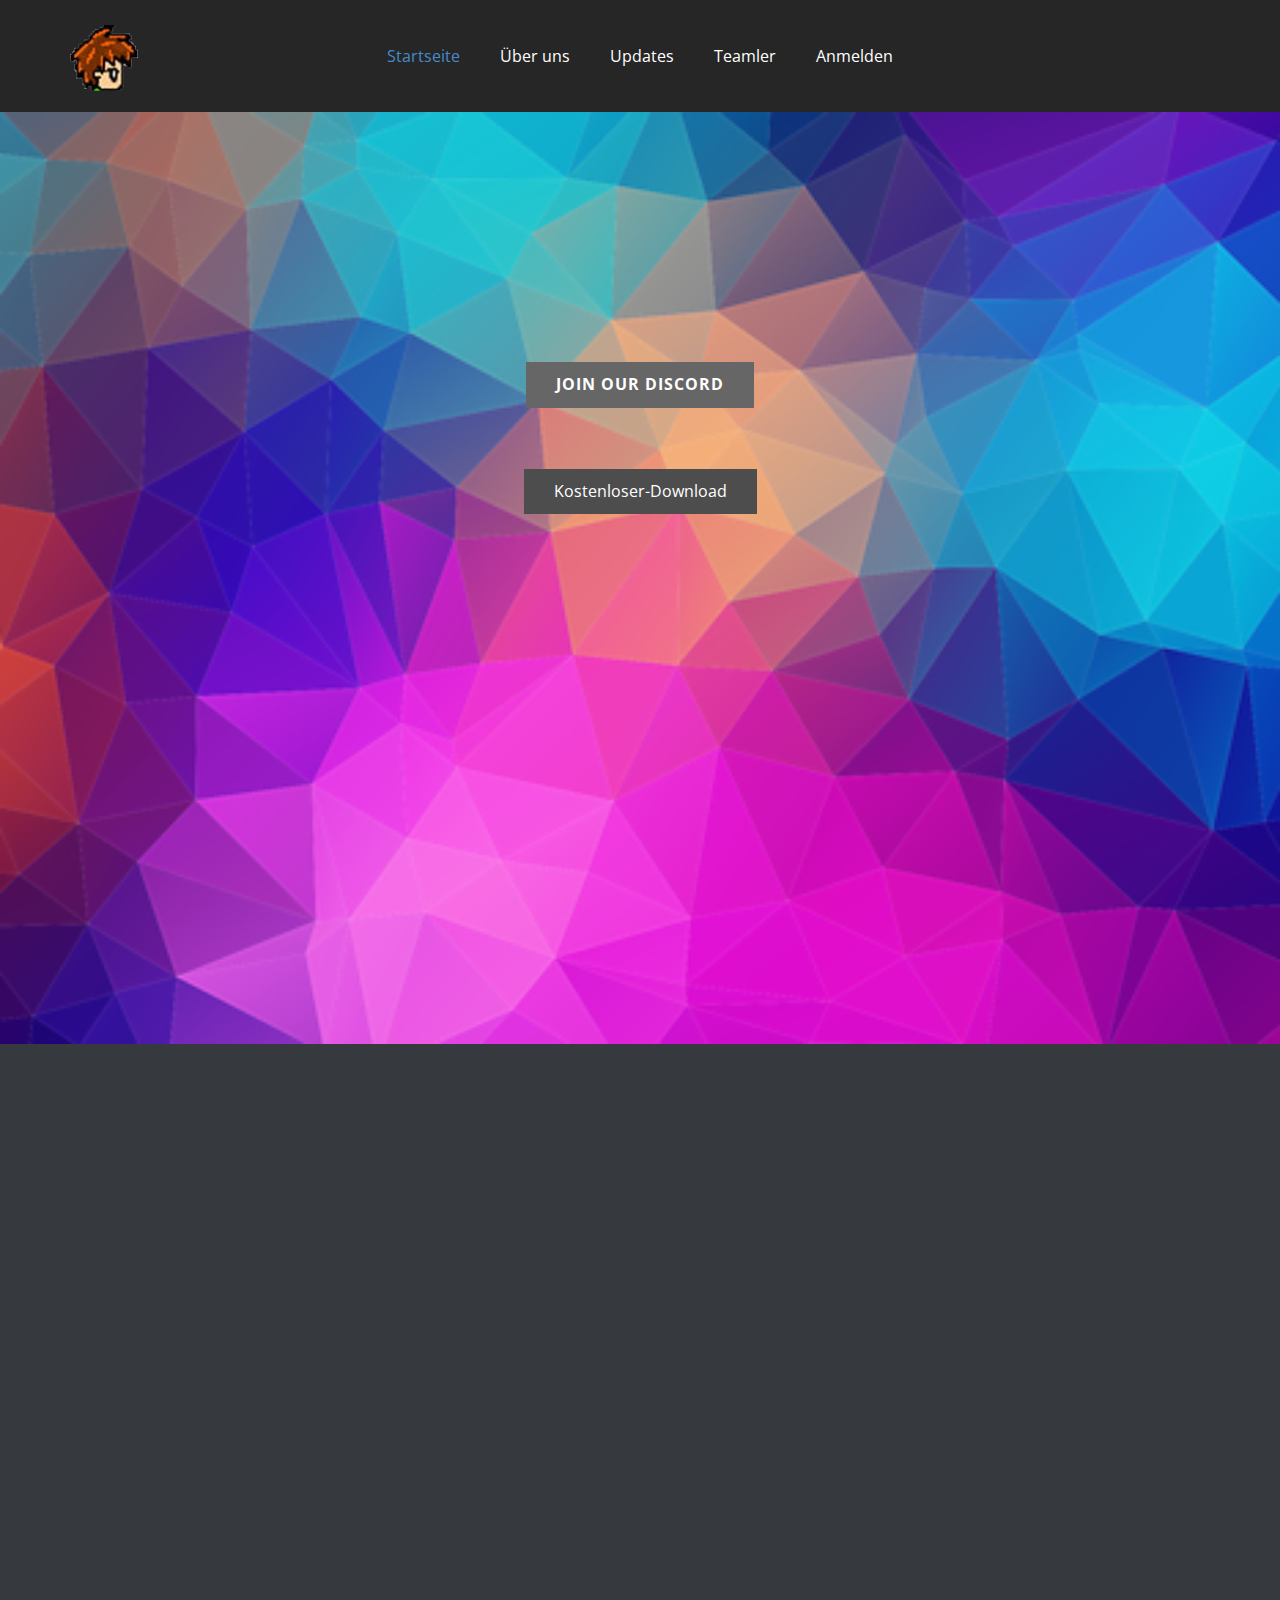
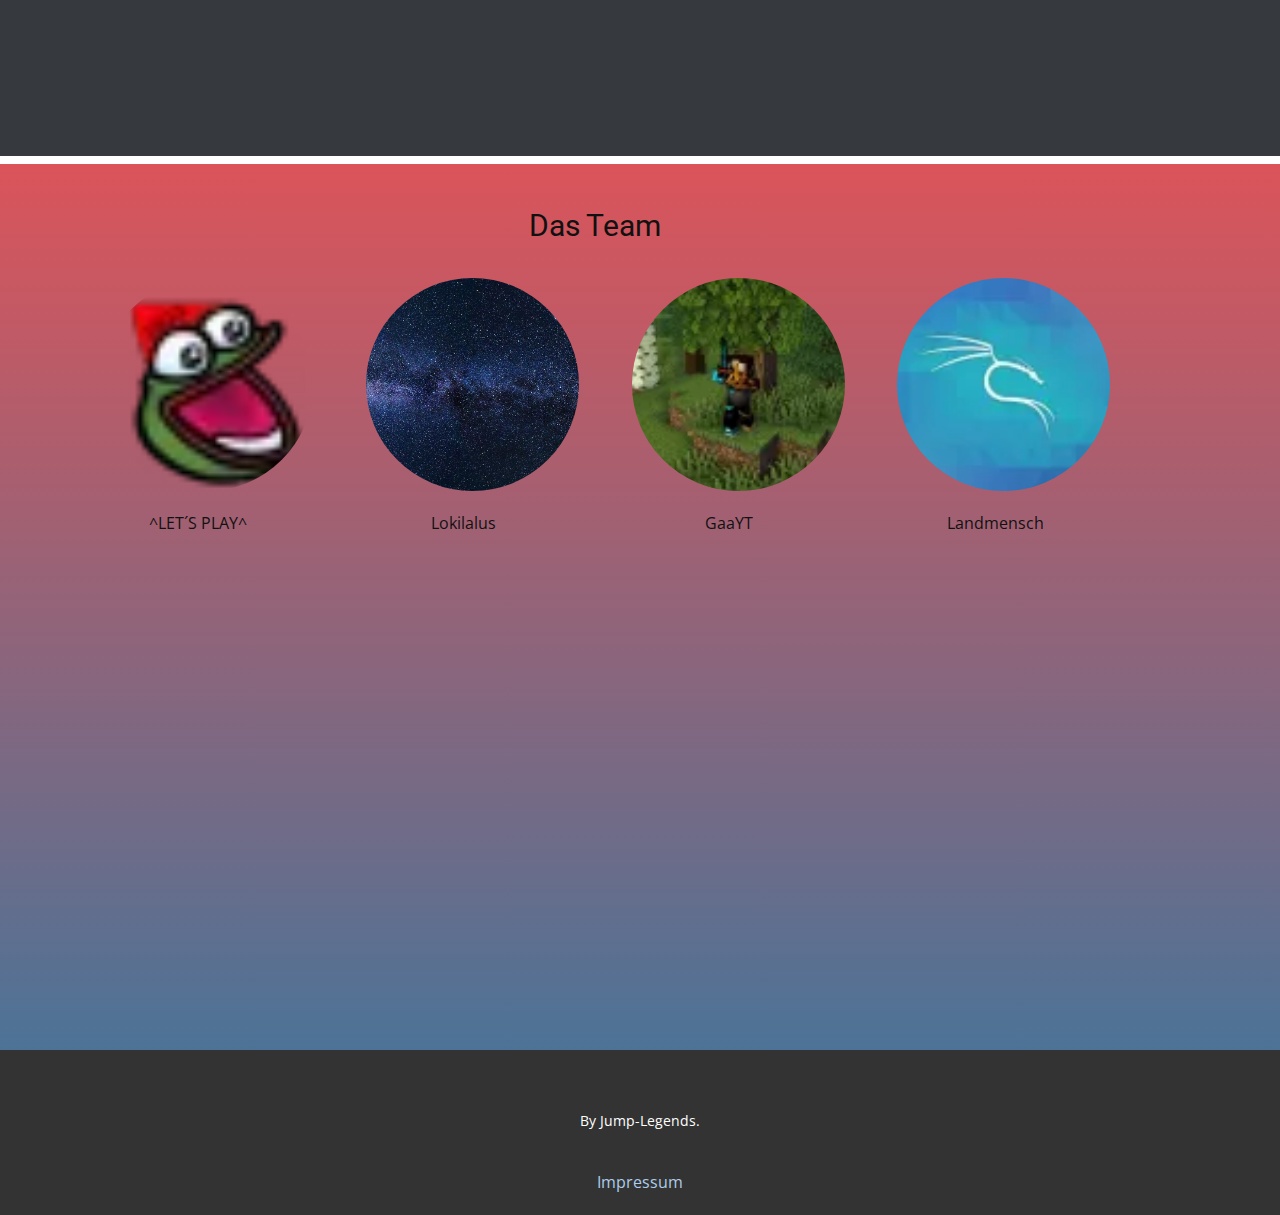
<file: index.html>
<!DOCTYPE html>
<html style="font-size: 16px;" lang="de"><head>
	
	<script async src="https://pagead2.googlesyndication.com/pagead/js/adsbygoogle.js?client=ca-pub-2986010281940398"
     crossorigin="anonymous"></script>
	
    <meta name="viewport" content="width=device-width, initial-scale=1.0">
    <meta charset="utf-8">
    <meta name="keywords" content="">
    <meta name="description" content="">
    <title>Startseite</title>
    <link rel="stylesheet" href="jump-main.css" media="screen">
<link rel="stylesheet" href="Startseite.css" media="screen">
    <script class="u-script" type="text/javascript" src="jquery.js" defer=""></script>
    <script class="u-script" type="text/javascript" src="jump-main.js" defer=""></script>
    <link rel="icon" href="images/favicon.ico">
    <link id="u-theme-google-font" rel="stylesheet" href="https://fonts.googleapis.com/css?family=Roboto:100,100i,300,300i,400,400i,500,500i,700,700i,900,900i|Open+Sans:300,300i,400,400i,500,500i,600,600i,700,700i,800,800i">
    
    
    
    <script type="application/ld+json">{
		"@context": "http://schema.org",
		"@type": "Organization",
		"name": "Jump Legends",
		"logo": "images/favicon.ico?rand=3624"
}</script>
    <meta name="theme-color" content="#478ac9">
    <meta property="og:title" content="Startseite">
    <meta property="og:description" content="">
    <meta property="og:type" content="Jump legends Webseite">
	
  </head>
  <body data-home-page="index.html" data-home-page-title="Startseite" class="u-body u-xl-mode" data-lang="de"><header class="u-clearfix u-custom-color-1 u-header u-header" id="sec-3378"><div class="u-clearfix u-sheet u-sheet-1">
        <a href="index.html" data-page-id="7498721" class="u-image u-logo u-image-1" data-image-width="66" data-image-height="66" title="Startseite">
          <img src="images/favicon.ico?rand=3624" class="u-logo-image u-logo-image-1">
        </a>
        <nav class="u-menu u-menu-one-level u-offcanvas u-menu-1">
          <div class="menu-collapse" style="font-size: 1rem; letter-spacing: 0px;">
            <a class="u-button-style u-custom-left-right-menu-spacing u-custom-padding-bottom u-custom-top-bottom-menu-spacing u-nav-link u-text-active-palette-1-base u-text-hover-palette-2-base" href="#">
              <svg class="u-svg-link" viewBox="0 0 24 24"><use xmlns:xlink="http://www.w3.org/1999/xlink" xlink:href="#menu-hamburger"></use></svg>
              <svg class="u-svg-content" version="1.1" id="menu-hamburger" viewBox="0 0 16 16" x="0px" y="0px" xmlns:xlink="http://www.w3.org/1999/xlink" xmlns="http://www.w3.org/2000/svg"><g><rect y="1" width="16" height="2"></rect><rect y="7" width="16" height="2"></rect><rect y="13" width="16" height="2"></rect>
</g></svg>
            </a>
          </div>
          <div class="u-custom-menu u-nav-container">
            <ul class="u-nav u-unstyled u-nav-1"><li class="u-nav-item"><a class="u-button-style u-nav-link u-text-active-palette-1-base u-text-hover-palette-2-base" href="index.html" style="padding: 10px 20px;">Startseite</a>
</li><li class="u-nav-item"><a class="u-button-style u-nav-link u-text-active-palette-1-base u-text-hover-palette-2-base" href="Über-uns.html" style="padding: 10px 20px;">Über uns</a>
</li><li class="u-nav-item"><a class="u-button-style u-nav-link u-text-active-palette-1-base u-text-hover-palette-2-base" href="Updates.html" style="padding: 10px 20px;">Updates</a>
</li><li class="u-nav-item"><a class="u-button-style u-nav-link u-text-active-palette-1-base u-text-hover-palette-2-base" href="Teamler-OF-The-Month.html" target="_blank" style="padding: 10px 20px;">Teamler</a>
</li><li class="u-nav-item"><a class="u-button-style u-nav-link u-text-active-palette-1-base u-text-hover-palette-2-base" href="download.html" target="_blank" style="padding: 10px 20px;">Anmelden</a>
		    </a>

</li></ul>
          </div>
          <div class="u-custom-menu u-nav-container-collapse">
            <div class="u-black u-container-style u-inner-container-layout u-opacity u-opacity-95 u-sidenav">
              <div class="u-inner-container-layout u-sidenav-overflow">
                <div class="u-menu-close"></div>
                <ul class="u-align-center u-nav u-popupmenu-items u-unstyled u-nav-2"><li class="u-nav-item"><a class="u-button-style u-nav-link" href="index.html">Startseite</a>
</li><li class="u-nav-item"><a class="u-button-style u-nav-link" href="Über-uns.html">Über uns</a>
</li><li class="u-nav-item"><a class="u-button-style u-nav-link" href="Updates.html">Updates</a>
</li><li class="u-nav-item"><a class="u-button-style u-nav-link" href="Teamler-OF-The-Month.html" target="_blank">Teamler</a>
</li><li class="u-nav-item"><a class="u-button-style u-nav-link" href="download.html" target="_blank">Anmelden</a>

</li></ul>
              </div>
            </div>
            <div class="u-black u-menu-overlay u-opacity u-opacity-70"></div>
          </div>
        </nav>
      </div></header>
    <section class="u-clearfix u-image u-section-1" id="sec-989c" data-image-width="605" data-image-height="340">
      <div class="u-clearfix u-sheet u-sheet-1">
        <a href="https://dsc.gg/jmplegends" data-page-id="73498723" class="u-border-none u-btn u-button-style u-grey-60 u-hover-grey-80 u-btn-1">Join our Discord</a>
        <a href="download.html" class="u-border-none u-btn u-button-style u-grey-70 u-hover-grey-80 u-btn-2">Kostenloser-Download</a>
        
      </div>
    </section>
	  <script async src="https://pagead2.googlesyndication.com/pagead/js/adsbygoogle.js?client=ca-pub-2986010281940398"
     crossorigin="anonymous"></script>
<!-- Unit ad Square -->
<ins class="adsbygoogle"
     style="display:block"
     data-ad-client="ca-pub-2986010281940398"
     data-ad-slot="8906399291"
     data-ad-format="auto"
     data-full-width-responsive="true"></ins>
<script>
     (adsbygoogle = window.adsbygoogle || []).push({});
</script>

	  
	  
	  
	  <iframe id='kofiframe' src='https://ko-fi.com/jumplegends/?hidefeed=true&widget=true&embed=true&preview=true' style='border:none;width:100%;padding:4px;background:#36393e;' height='712' title='jumplegends'></iframe>
    <section class="u-align-center u-clearfix u-gradient u-section-2" id="sec-dfe3">
      <div class="u-clearfix u-sheet u-sheet-1">
        <h3 class="u-align-center u-text u-text-default u-text-1">Das Team<span style="font-size: 3rem;">
            <span style="font-weight: 700;"></span>
          </span>
        </h3>
        <div class="u-list u-list-1">
          <div class="u-repeater u-repeater-1">
            
            <div class="u-align-center u-container-style u-list-item u-repeater-item">
              <div class="u-container-layout u-similar-container u-valign-top u-container-layout-2">
                <div alt="" class="u-image u-image-circle u-image-2" src="" data-image-width="150" data-image-height="150"></div>
                <p class="u-text u-text-3">^LET´S PLAY^</p>
              </div>
            </div>
            <div class="u-align-center u-container-style u-list-item u-repeater-item">
              <div class="u-container-layout u-similar-container u-valign-top u-container-layout-4">
                <div alt="" class="u-image u-image-circle u-image-4" src="" data-image-width="1280" data-image-height="720"></div>
                <p class="u-text u-text-5">Lokilalus</p>
              </div>
            </div>
            <div class="u-align-center u-container-style u-list-item u-repeater-item">
              <div class="u-container-layout u-similar-container u-valign-top u-container-layout-1">
                <div alt="" class="u-image u-image-circle u-image-1" src="" data-image-width="150" data-image-height="150"></div>
                <p class="u-text u-text-2">GaaYT</p>
              </div>
            </div>
            <div class="u-align-center u-container-style u-list-item u-repeater-item">
              <div class="u-container-layout u-similar-container u-valign-top u-container-layout-5">
                <div alt="" class="u-image u-image-circle u-image-5" src="" data-image-width="150" data-image-height="150"></div>
                <p class="u-text u-text-6">Landmensch</p>
              </div>
            </div>
          </div>
        </div>
      </div>
    </section>
    
    
    <footer class="u-align-center u-clearfix u-footer u-grey-80 u-footer" id="sec-c79b"><div class="u-clearfix u-sheet u-sheet-1">
	<script type='text/javascript' src='https://storage.ko-fi.com/cdn/widget/Widget_2.js'></script><script type='text/javascript'>kofiwidget2.init('Unterstütze uns mit Ko-Fi', '#29abe0', 'U7U6ELQFU');kofiwidget2.draw();</script> 
        <p class="u-small-text u-text u-text-variant u-text-1">By Jump-Legends.</p>
        <p class="center"><a href="impressum.html">Impressum</a></p>
<style>
    .center{
        display: flex;
        justify-content: center;
    }
	body {
    padding-top: 0;
    background-color: #262626;
    color: #262626;
}
</style>
      </div></footer>

  
</body>
	


</html>
</file>
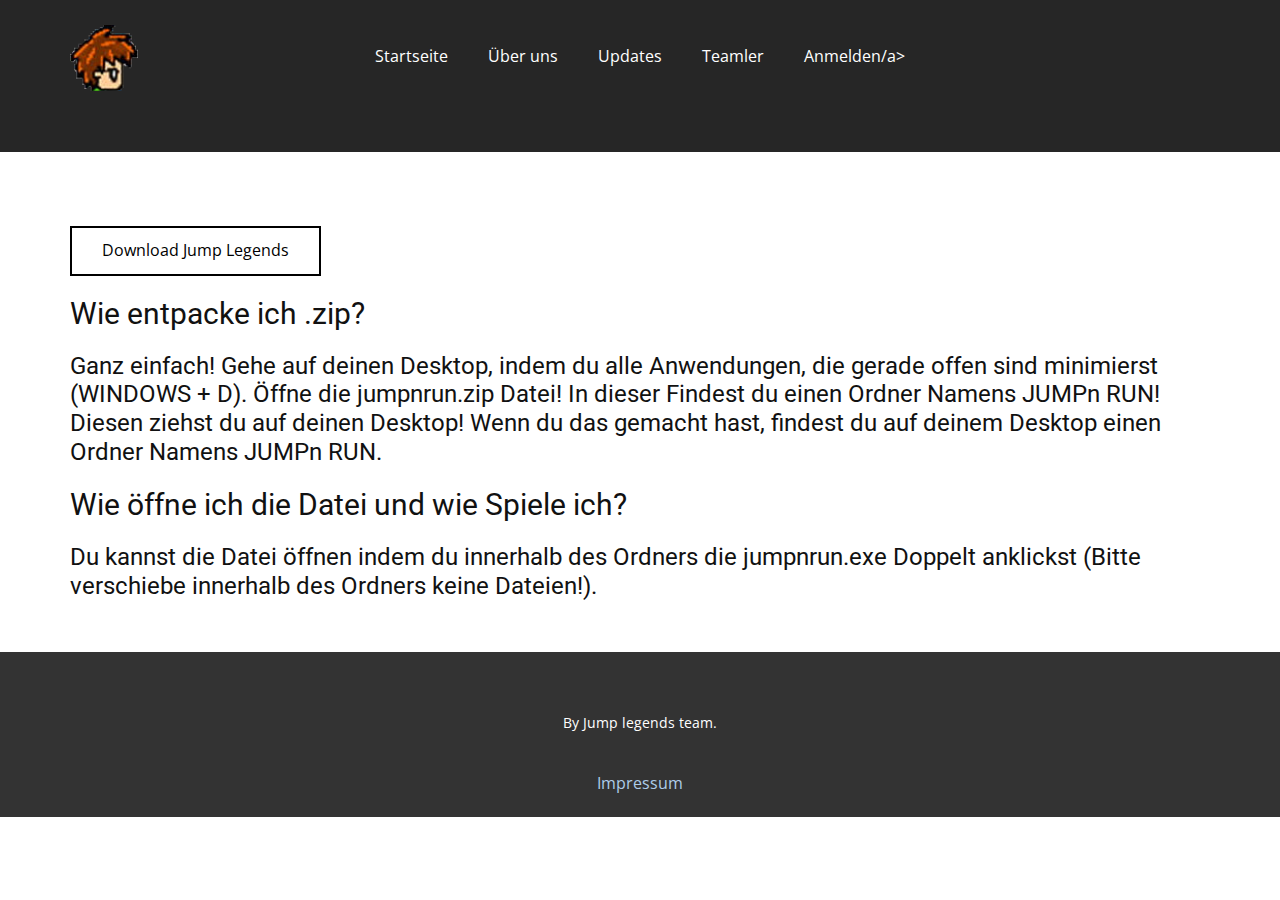
<file: download.html>
<!DOCTYPE html>
<html style="font-size: 16px;" lang="de"><head>
    <meta name="viewport" content="width=device-width, initial-scale=1.0">
    <meta charset="utf-8">
    <meta name="keywords" content="">
    <meta name="description" content="">
    <title>Download</title>
    <link rel="stylesheet" href="jump-main.css" media="screen">
<link rel="stylesheet" href="Updates.css" media="screen">
    <script class="u-script" type="text/javascript" src="jquery.js" defer=""></script>
    <script class="u-script" type="text/javascript" src="jump-main.js" defer=""></script>
    <link rel="icon" href="images/favicon.ico">
    <link id="u-theme-google-font" rel="stylesheet" href="https://fonts.googleapis.com/css?family=Roboto:100,100i,300,300i,400,400i,500,500i,700,700i,900,900i|Open+Sans:300,300i,400,400i,500,500i,600,600i,700,700i,800,800i">
    
    
    
    <script type="application/ld+json">{
		"@context": "http://schema.org",
		"@type": "Organization",
		"name": "Jump Legends",
		"logo": "images/favicon.ico?rand=3624"
}</script>
    <meta name="theme-color" content="#478ac9">
    <meta property="og:title" content="Updates">
    <meta property="og:description" content="">
    <meta property="og:type" content="Jump Legends Webseite">
	<script async src="https://pagead2.googlesyndication.com/pagead/js/adsbygoogle.js?client=ca-pub-2986010281940398"
     crossorigin="anonymous"></script>
  </head>
  <body class="u-body u-xl-mode" data-lang="de"><header class="u-clearfix u-custom-color-1 u-header u-header" id="sec-3378"><div class="u-clearfix u-sheet u-sheet-1">
    <a href="Startseite.html" data-page-id="7498721" class="u-image u-logo u-image-1" data-image-width="66" data-image-height="66" title="Startseite">
      <img src="images/favicon.ico?rand=3624" class="u-logo-image u-logo-image-1">
    </a>
    <nav class="u-menu u-menu-one-level u-offcanvas u-menu-1">
      <div class="menu-collapse" style="font-size: 1rem; letter-spacing: 0px;">
        <a class="u-button-style u-custom-left-right-menu-spacing u-custom-padding-bottom u-custom-top-bottom-menu-spacing u-nav-link u-text-active-palette-1-base u-text-hover-palette-2-base" href="#">
          <svg class="u-svg-link" viewBox="0 0 24 24"><use xmlns:xlink="http://www.w3.org/1999/xlink" xlink:href="#menu-hamburger"></use></svg>
          <svg class="u-svg-content" version="1.1" id="menu-hamburger" viewBox="0 0 16 16" x="0px" y="0px" xmlns:xlink="http://www.w3.org/1999/xlink" xmlns="http://www.w3.org/2000/svg"><g><rect y="1" width="16" height="2"></rect><rect y="7" width="16" height="2"></rect><rect y="13" width="16" height="2"></rect>
</g></svg>
        </a>
      </div>
      <div class="u-custom-menu u-nav-container">
        <ul class="u-nav u-unstyled u-nav-1"><li class="u-nav-item"><a class="u-button-style u-nav-link u-text-active-palette-1-base u-text-hover-palette-2-base" href="index.html" style="padding: 10px 20px;">Startseite</a>
</li><li class="u-nav-item"><a class="u-button-style u-nav-link u-text-active-palette-1-base u-text-hover-palette-2-base" href="Über-uns.html" style="padding: 10px 20px;">Über uns</a>
</li><li class="u-nav-item"><a class="u-button-style u-nav-link u-text-active-palette-1-base u-text-hover-palette-2-base" href="Updates.html" style="padding: 10px 20px;">Updates</a>
</li><li class="u-nav-item"><a class="u-button-style u-nav-link u-text-active-palette-1-base u-text-hover-palette-2-base" href="Teamler-OF-The-Month.html" target="_blank" style="padding: 10px 20px;">Teamler</a>
</li><li class="u-nav-item"><a class="u-button-style u-nav-link u-text-active-palette-1-base u-text-hover-palette-2-base" href="index.php" target="_blank" style="padding: 10px 20px;">Anmelden/a>
</li></ul>
      </div>
      <div class="u-custom-menu u-nav-container-collapse">
        <div class="u-black u-container-style u-inner-container-layout u-opacity u-opacity-95 u-sidenav">
          <div class="u-inner-container-layout u-sidenav-overflow">
            <div class="u-menu-close"></div>
            <ul class="u-align-center u-nav u-popupmenu-items u-unstyled u-nav-2"><li class="u-nav-item"><a class="u-button-style u-nav-link" href="index.html">Startseite</a>
</li><li class="u-nav-item"><a class="u-button-style u-nav-link" href="Über-uns.html">Über uns</a>
</li><li class="u-nav-item"><a class="u-button-style u-nav-link" href="Updates.html">Updates</a>
</li><li class="u-nav-item"><a class="u-button-style u-nav-link" href="Teamler-OF-The-Month.html" target="_blank">Teamler</a>
</li><li class="u-nav-item"><a class="u-button-style u-nav-link" href="index.php" target="_blank">Anmelden</a>
</li></ul>
          </div>
        </div>
        <div class="u-black u-menu-overlay u-opacity u-opacity-70"></div>
      </div>
    </nav>
  </div></header>
<section class="u-clearfix u-gradient u-section-1" id="sec-2a73">
  <div class="u-clearfix u-sheet u-sheet-1">
    <h3 class="u-text u-text-default u-text-white u-text-1">Jump-legends download</h3>
    <a href="https://www.dropbox.com/s/nzaoic6cmq707sd/JUMPn%20RUN.zip?dl=1" class="u-border-2 u-border-black u-btn u-button-style u-file-link u-hover-black u-none u-text-hover-white u-btn-1">Download Jump Legends</a>
    <h3>Wie entpacke ich .zip?</h3>
    <h4>
Ganz einfach! Gehe auf deinen Desktop, indem du alle Anwendungen, die gerade offen sind minimierst (WINDOWS + D). Öffne die jumpnrun.zip Datei! In dieser Findest du einen Ordner Namens JUMPn RUN! Diesen ziehst du auf deinen Desktop! Wenn du das gemacht hast, findest du auf deinem Desktop einen Ordner Namens JUMPn RUN.
</h4>
<h3>Wie öffne ich die Datei und wie Spiele ich?</h3>
<h4>
Du kannst die Datei öffnen indem du innerhalb des Ordners die jumpnrun.exe Doppelt anklickst (Bitte verschiebe innerhalb des Ordners keine Dateien!).</h4>
  </div>
</section>


<footer class="u-align-center u-clearfix u-footer u-grey-80 u-footer" id="sec-c79b"><div class="u-clearfix u-sheet u-sheet-1">
    <p class="u-small-text u-text u-text-variant u-text-1">By Jump legends team.</p>
    <p class="center"><a href="impressum.html">Impressum</a></p>
<style>
.center{
    display: flex;
    justify-content: center;
}
</style>
  </div></footer>


</body></html>
</file>
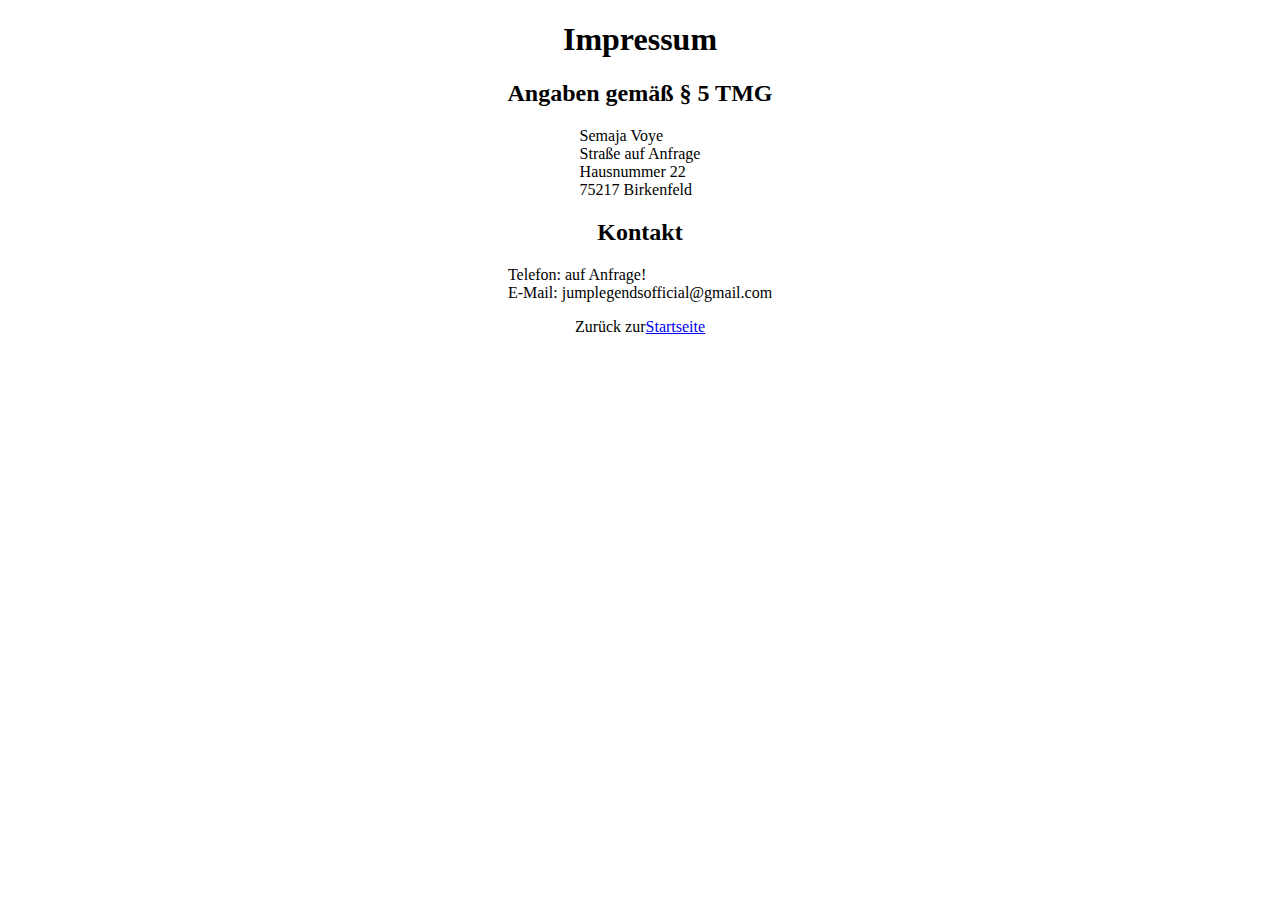
<file: impressum.html>
<!DOCTYPE html>
<html lang="en">
<head>
    <meta charset="UTF-8">
    <meta http-equiv="X-UA-Compatible" content="IE=edge">
    <meta name="viewport" content="width=device-width, initial-scale=1.0">
    <title>Impressum</title>
</head>
<body>
    <h1 class="center">Impressum</h1>

<h2 class="center">Angaben gem&auml;&szlig; &sect; 5 TMG</h2>
<p class="center">Semaja Voye<br />
Straße auf Anfrage<br />
Hausnummer 22<br />
75217 Birkenfeld</p>

<h2 class="center">Kontakt</h2>
<p class="center">Telefon: auf Anfrage!<br />
E-Mail: jumplegendsofficial@gmail.com</p>

<p class="center">Zurück zur<a href="index.html"> Startseite</a></p>
</body>
<style>
    .center{
        display: flex;
        justify-content: center;
    }
</style>
</html>
</file>
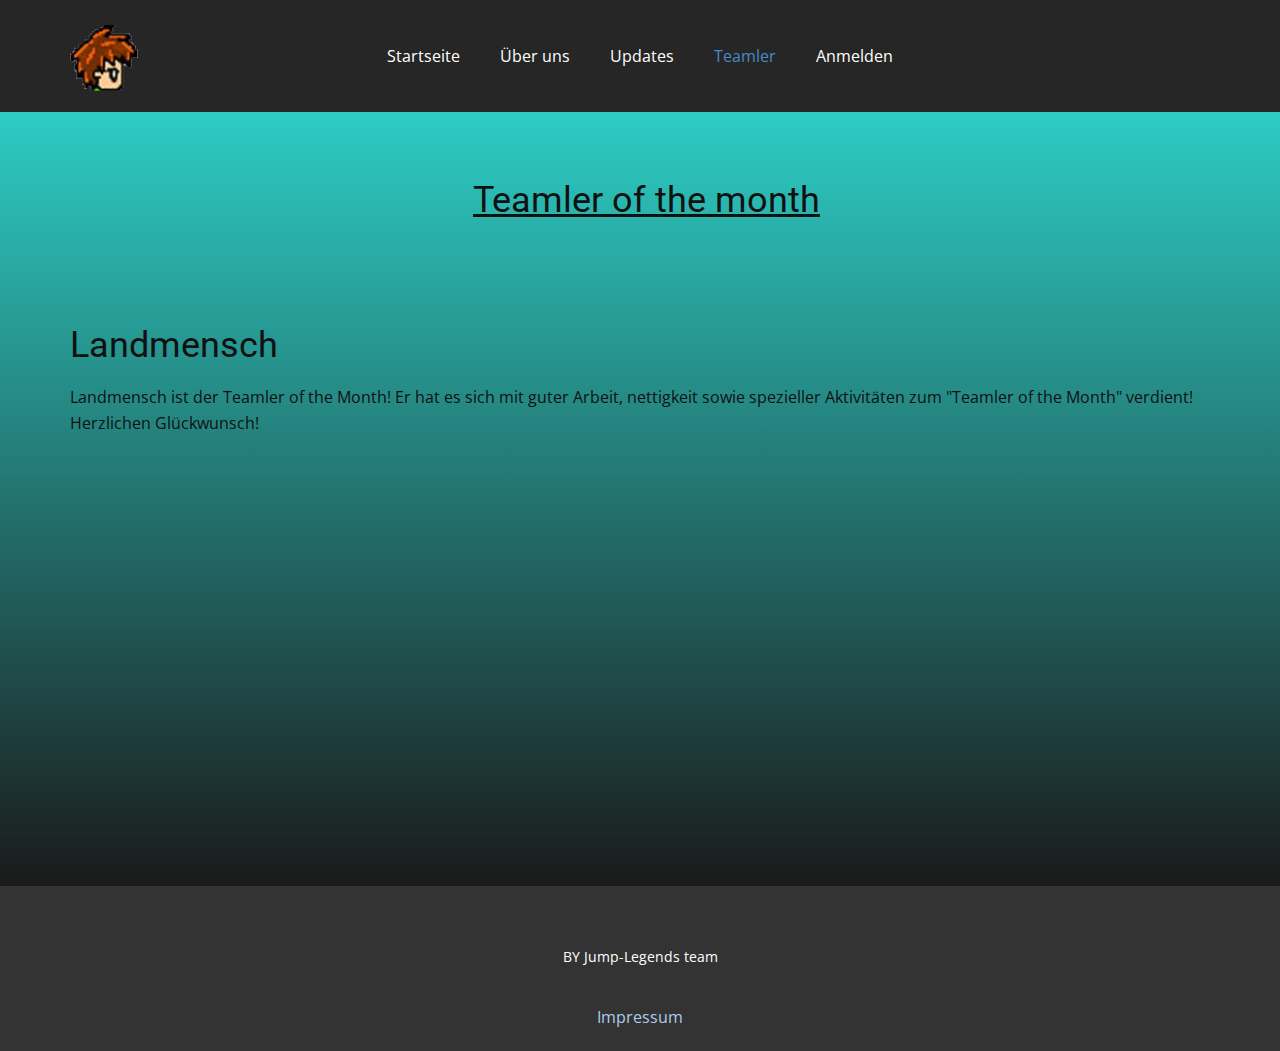
<file: Teamler-OF-The-Month.html>
<!DOCTYPE html>
<html style="font-size: 16px;" lang="de"><head>
    <meta name="viewport" content="width=device-width, initial-scale=1.0">
    <meta charset="utf-8">
    <meta name="keywords" content="">
    <meta name="description" content="">
    <title>Teamler-OF-The-Month</title>
    <link rel="stylesheet" href="jump-main.css" media="screen">
<link rel="stylesheet" href="Teamler-OF-The-Month.css" media="screen">
    <script class="u-script" type="text/javascript" src="jquery.js" defer=""></script>
    <script class="u-script" type="text/javascript" src="jump-main.js" defer=""></script>
    <link rel="icon" href="images/favicon.ico">
    <link id="u-theme-google-font" rel="stylesheet" href="https://fonts.googleapis.com/css?family=Roboto:100,100i,300,300i,400,400i,500,500i,700,700i,900,900i|Open+Sans:300,300i,400,400i,500,500i,600,600i,700,700i,800,800i">
    
    
    <script type="application/ld+json">{
		"@context": "http://schema.org",
		"@type": "Organization",
		"name": "Jump Legends",
		"logo": "images/favicon.ico?rand=3624"
}</script>
    <meta name="theme-color" content="#478ac9">
    <meta property="og:title" content="Teamler-OF-The-Month">
    <meta property="og:description" content="">
    <meta property="og:type" content="website">
	<script async src="https://pagead2.googlesyndication.com/pagead/js/adsbygoogle.js?client=ca-pub-2986010281940398"
     crossorigin="anonymous"></script>
  </head>
  <body class="u-body u-xl-mode" data-lang="de"><header class="u-clearfix u-custom-color-1 u-header u-header" id="sec-3378"><div class="u-clearfix u-sheet u-sheet-1">
        <a href="index.html" data-page-id="7498721" class="u-image u-logo u-image-1" data-image-width="66" data-image-height="66" title="Startseite">
          <img src="images/favicon.ico?rand=3624" class="u-logo-image u-logo-image-1">
        </a>
        <nav class="u-menu u-menu-one-level u-offcanvas u-menu-1">
          <div class="menu-collapse" style="font-size: 1rem; letter-spacing: 0px;">
            <a class="u-button-style u-custom-left-right-menu-spacing u-custom-padding-bottom u-custom-top-bottom-menu-spacing u-nav-link u-text-active-palette-1-base u-text-hover-palette-2-base" href="#">
              <svg class="u-svg-link" viewBox="0 0 24 24"><use xmlns:xlink="http://www.w3.org/1999/xlink" xlink:href="#menu-hamburger"></use></svg>
              <svg class="u-svg-content" version="1.1" id="menu-hamburger" viewBox="0 0 16 16" x="0px" y="0px" xmlns:xlink="http://www.w3.org/1999/xlink" xmlns="http://www.w3.org/2000/svg"><g><rect y="1" width="16" height="2"></rect><rect y="7" width="16" height="2"></rect><rect y="13" width="16" height="2"></rect>
</g></svg>
            </a>
          </div>
          <div class="u-custom-menu u-nav-container">
            <ul class="u-nav u-unstyled u-nav-1"><li class="u-nav-item"><a class="u-button-style u-nav-link u-text-active-palette-1-base u-text-hover-palette-2-base" href="index.html" style="padding: 10px 20px;">Startseite</a>
</li><li class="u-nav-item"><a class="u-button-style u-nav-link u-text-active-palette-1-base u-text-hover-palette-2-base" href="Über-uns.html" style="padding: 10px 20px;">Über uns</a>
</li><li class="u-nav-item"><a class="u-button-style u-nav-link u-text-active-palette-1-base u-text-hover-palette-2-base" href="Updates.html" style="padding: 10px 20px;">Updates</a>
</li><li class="u-nav-item"><a class="u-button-style u-nav-link u-text-active-palette-1-base u-text-hover-palette-2-base" href="Teamler-OF-The-Month.html" target="_blank" style="padding: 10px 20px;">Teamler</a>
</li><li class="u-nav-item"><a class="u-button-style u-nav-link u-text-active-palette-1-base u-text-hover-palette-2-base" href="download.html" target="_blank" style="padding: 10px 20px;">Anmelden</a>
</li></ul>
          </div>
          <div class="u-custom-menu u-nav-container-collapse">
            <div class="u-black u-container-style u-inner-container-layout u-opacity u-opacity-95 u-sidenav">
              <div class="u-inner-container-layout u-sidenav-overflow">
                <div class="u-menu-close"></div>
                <ul class="u-align-center u-nav u-popupmenu-items u-unstyled u-nav-2"><li class="u-nav-item"><a class="u-button-style u-nav-link" href="index.html">Startseite</a>
</li><li class="u-nav-item"><a class="u-button-style u-nav-link" href="Über-uns.html">Über uns</a>
</li><li class="u-nav-item"><a class="u-button-style u-nav-link" href="Updates.html">Updates</a>
</li><li class="u-nav-item"><a class="u-button-style u-nav-link" href="Teamler-OF-The-Month.html" target="_blank">Teamler</a>
</li><li class="u-nav-item"><a class="u-button-style u-nav-link" href="download.html" target="_blank">Anmelden</a>
</li></ul>
              </div>
            </div>
            <div class="u-black u-menu-overlay u-opacity u-opacity-70"></div>
          </div>
        </nav>
      </div></header>
    <section class="u-clearfix u-gradient u-section-1" id="sec-964a">
      <div class="u-clearfix u-sheet u-sheet-1">
        <h2 class="u-align-center u-text u-text-default u-text-1">Teamler of the month<span style="text-decoration: underline !important;"></span>
        </h2>
                  <h2 class="u-text u-text-default u-text-2">Landmensch</h2>
                  <p class="u-text u-text-3">Landmensch ist der Teamler of the Month! Er hat es sich mit guter Arbeit, nettigkeit sowie spezieller Aktivitäten zum "Teamler of the Month" verdient! Herzlichen Glückwunsch!</p>
              </div>
            </div>
          </div>
        </div>
      </div>
    </section>
    
    
    <footer class="u-align-center u-clearfix u-footer u-grey-80 u-footer" id="sec-c79b"><div class="u-clearfix u-sheet u-sheet-1">
        <p class="u-small-text u-text u-text-variant u-text-1">BY Jump-Legends team</p>
        <p class="center"><a href="impressum.html">Impressum</a></p>
<style>
    .center{
        display: flex;
        justify-content: center;
    }
</style>
      </div></footer>

  
</body></html>
</file>
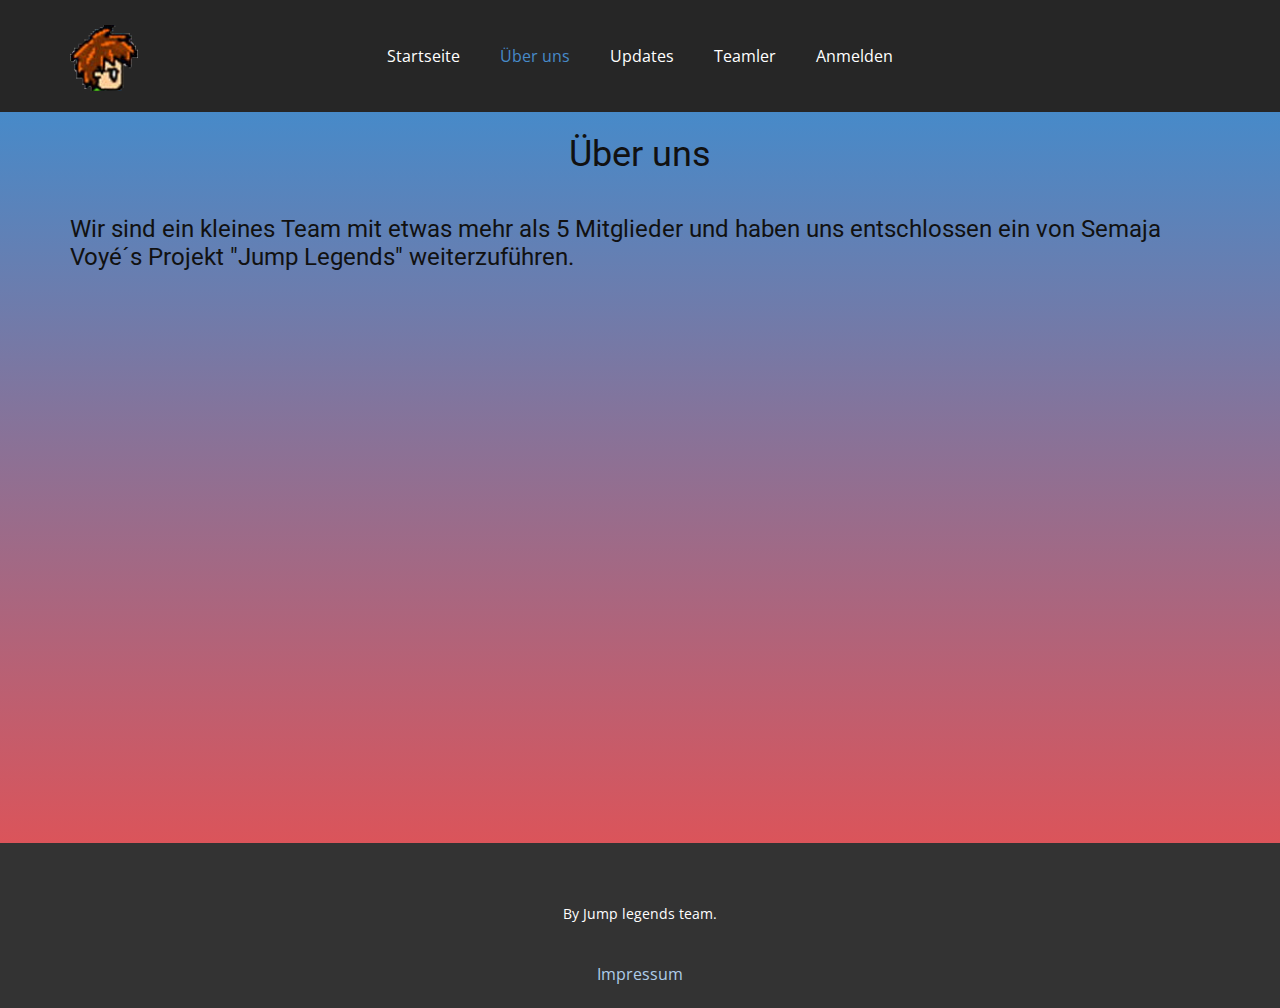
<file: Über-uns.html>
<!DOCTYPE html>
<html style="font-size: 16px;" lang="de"><head>
    <meta name="viewport" content="width=device-width, initial-scale=1.0">
    <meta charset="utf-8">
    <meta name="keywords" content="">
    <meta name="description" content="">
    <title>Über uns</title>
    <link rel="stylesheet" href="jump-main.css" media="screen">
<link rel="stylesheet" href="Über-uns.css" media="screen">
    <script class="u-script" type="text/javascript" src="jquery.js" defer=""></script>
    <script class="u-script" type="text/javascript" src="jump-main.js" defer=""></script>
    <link rel="icon" href="images/favicon.ico">
    <link id="u-theme-google-font" rel="stylesheet" href="https://fonts.googleapis.com/css?family=Roboto:100,100i,300,300i,400,400i,500,500i,700,700i,900,900i|Open+Sans:300,300i,400,400i,500,500i,600,600i,700,700i,800,800i">
    
    
    <script type="application/ld+json">{
		"@context": "http://schema.org",
		"@type": "Organization",
		"name": "Jump Legends",
		"logo": "images/favicon.ico?rand=3624"
}</script>
    <meta name="theme-color" content="#478ac9">
    <meta property="og:title" content="Über uns">
    <meta property="og:description" content="">
    <meta property="og:type" content="Jump Legends Webseite">
	<script async src="https://pagead2.googlesyndication.com/pagead/js/adsbygoogle.js?client=ca-pub-2986010281940398"
     		crossorigin="anonymous"></script>
  </head>
  <body class="u-body u-xl-mode" data-lang="de"><header class="u-clearfix u-custom-color-1 u-header u-header" id="sec-3378"><div class="u-clearfix u-sheet u-sheet-1">
        <a href="index.html" data-page-id="7498721" class="u-image u-logo u-image-1" data-image-width="66" data-image-height="66" title="Startseite">
          <img src="images/favicon.ico?rand=3624" class="u-logo-image u-logo-image-1">
        </a>
        <nav class="u-menu u-menu-one-level u-offcanvas u-menu-1">
          <div class="menu-collapse" style="font-size: 1rem; letter-spacing: 0px;">
            <a class="u-button-style u-custom-left-right-menu-spacing u-custom-padding-bottom u-custom-top-bottom-menu-spacing u-nav-link u-text-active-palette-1-base u-text-hover-palette-2-base" href="#">
              <svg class="u-svg-link" viewBox="0 0 24 24"><use xmlns:xlink="http://www.w3.org/1999/xlink" xlink:href="#menu-hamburger"></use></svg>
              <svg class="u-svg-content" version="1.1" id="menu-hamburger" viewBox="0 0 16 16" x="0px" y="0px" xmlns:xlink="http://www.w3.org/1999/xlink" xmlns="http://www.w3.org/2000/svg"><g><rect y="1" width="16" height="2"></rect><rect y="7" width="16" height="2"></rect><rect y="13" width="16" height="2"></rect>
</g></svg>
            </a>
          </div>
          <div class="u-custom-menu u-nav-container">
            <ul class="u-nav u-unstyled u-nav-1"><li class="u-nav-item"><a class="u-button-style u-nav-link u-text-active-palette-1-base u-text-hover-palette-2-base" href="index.html" style="padding: 10px 20px;">Startseite</a>
</li><li class="u-nav-item"><a class="u-button-style u-nav-link u-text-active-palette-1-base u-text-hover-palette-2-base" href="Über-uns.html" style="padding: 10px 20px;">Über uns</a>
</li><li class="u-nav-item"><a class="u-button-style u-nav-link u-text-active-palette-1-base u-text-hover-palette-2-base" href="Updates.html" style="padding: 10px 20px;">Updates</a>
</li><li class="u-nav-item"><a class="u-button-style u-nav-link u-text-active-palette-1-base u-text-hover-palette-2-base" href="Teamler-OF-The-Month.html" target="_blank" style="padding: 10px 20px;">Teamler</a>
</li><li class="u-nav-item"><a class="u-button-style u-nav-link u-text-active-palette-1-base u-text-hover-palette-2-base" href="download.html" target="_blank" style="padding: 10px 20px;">Anmelden</a>
</li></ul>
          </div>
          <div class="u-custom-menu u-nav-container-collapse">
            <div class="u-black u-container-style u-inner-container-layout u-opacity u-opacity-95 u-sidenav">
              <div class="u-inner-container-layout u-sidenav-overflow">
                <div class="u-menu-close"></div>
                <ul class="u-align-center u-nav u-popupmenu-items u-unstyled u-nav-2"><li class="u-nav-item"><a class="u-button-style u-nav-link" href="index.html">Startseite</a>
</li><li class="u-nav-item"><a class="u-button-style u-nav-link" href="Über-uns.html">Über uns</a>
</li><li class="u-nav-item"><a class="u-button-style u-nav-link" href="Updates.html">Updates</a>
</li><li class="u-nav-item"><a class="u-button-style u-nav-link" href="Teamler-OF-The-Month.html" target="_blank">Teamler</a>
</li><li class="u-nav-item"><a class="u-button-style u-nav-link" href="download.html" target="_blank">Anmelden</a>
</li></ul>
              </div>
            </div>
            <div class="u-black u-menu-overlay u-opacity u-opacity-70"></div>
          </div>
        </nav>
      </div></header>
    <section class="u-clearfix u-gradient u-section-1" id="sec-fcef">
      <div class="u-clearfix u-sheet u-sheet-1">
        <h2 class="u-align-left u-text u-text-default u-text-1">Über uns</h2>
        <h4 class="u-align-left u-text u-text-default u-text-2">Wir sind ein kleines Team mit etwas mehr als 5 Mitglieder und haben uns entschlossen ein von Semaja Voyé´s Projekt "Jump Legends" weiterzuführen.</h4>
      </div>
    </section>
    
    
    <footer class="u-align-center u-clearfix u-footer u-grey-80 u-footer" id="sec-c79b"><div class="u-clearfix u-sheet u-sheet-1">
        <p class="u-small-text u-text u-text-variant u-text-1">By Jump legends team.</p>
        <p class="center"><a href="impressum.html">Impressum</a></p>
<style>
    .center{
        display: flex;
        justify-content: center;
    }
</style>
      </div></footer>

  
</body></html>
</file>
